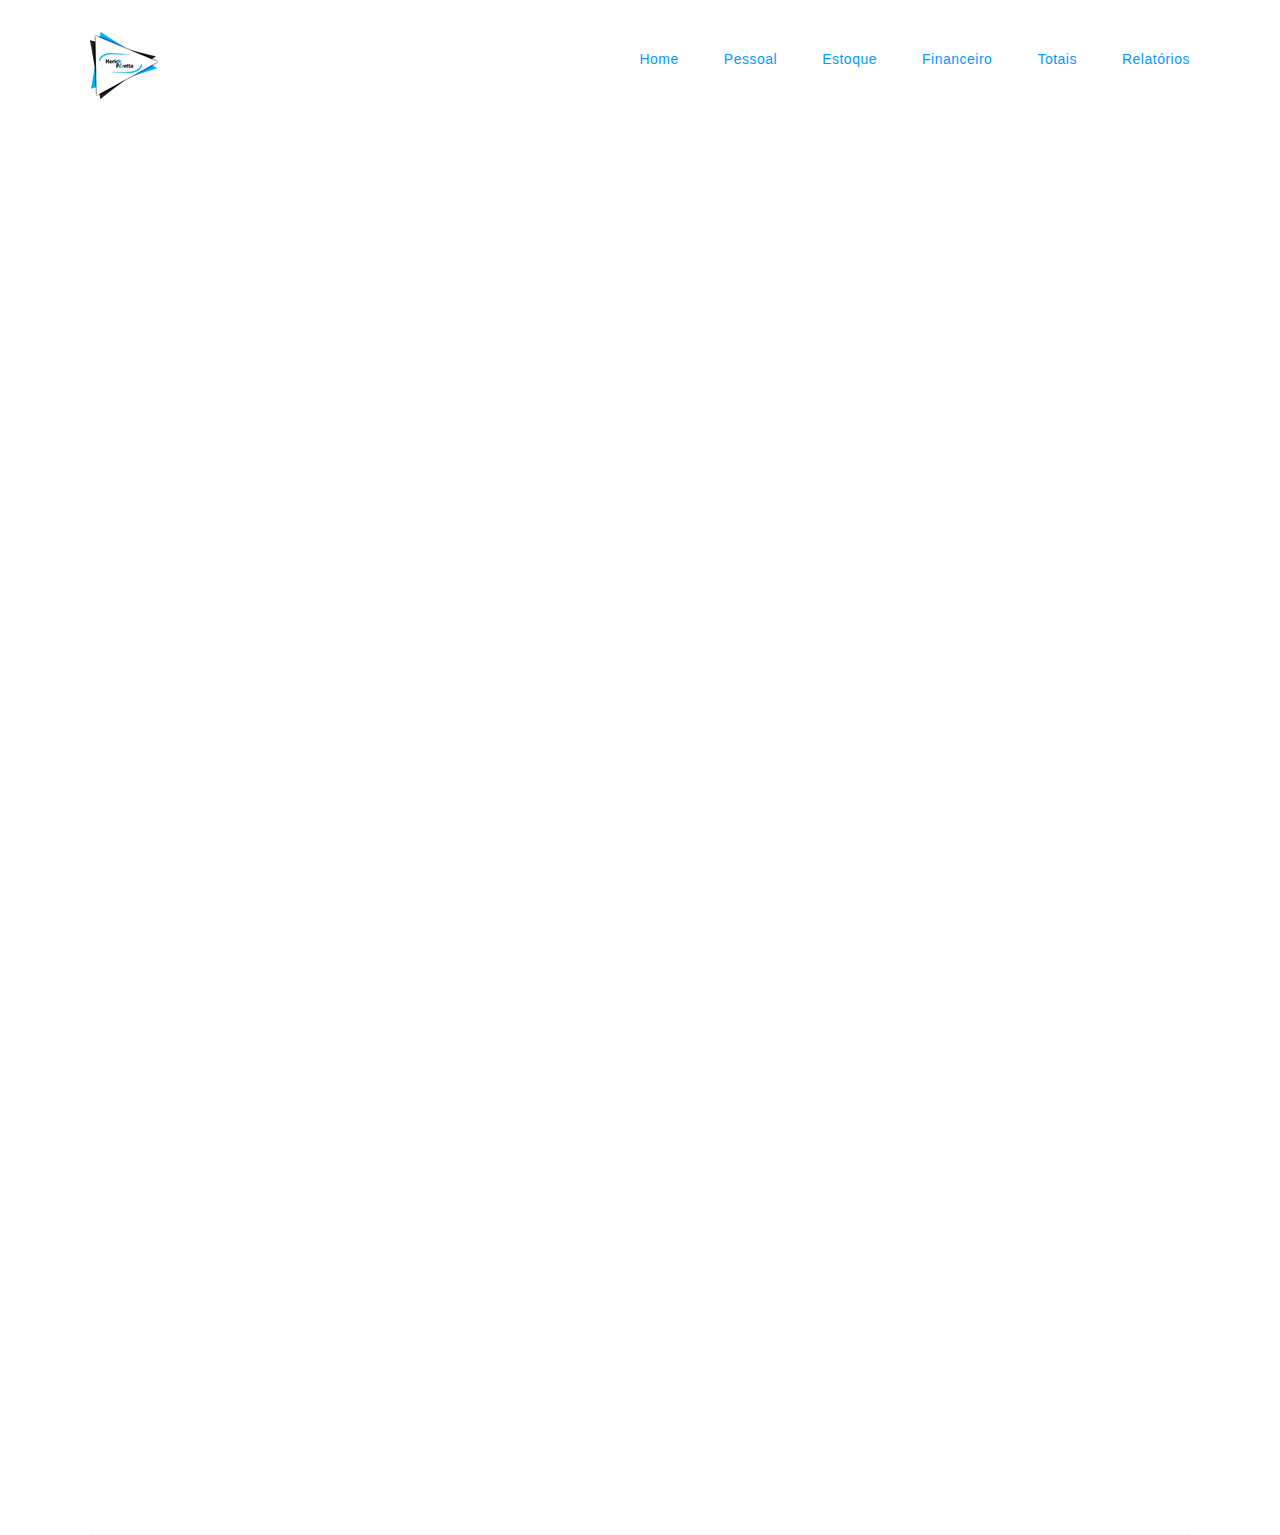
<file: index.html>
<!DOCTYPE html>
<html lang="en"><head>
	<title>HPI</title>
  <meta http-equiv="Content-Type" content="text/html; charset=utf-8" />
	

</head>
	  
    <link rel='stylesheet' href='Style.css'/>
    <script type="text/javascript" src="js/jquery.js"></script>
    <script type="text/javascript" src="js/slider.js"></script>
    <script type="text/javascript" src="js/wow.js"></script>
    <script type="text/javascript" src="js/main.js"></script>
    
<body>

  <header>
  	<div class="container">
			
            <a href="index.html" class="logo">
				<img src="img/simbolo.png" alt=""/>
			</a>

      	       <nav>
				<ul>
					<li class='has-sub'><a href='home.php'target="HOME"><span>Home</span></a></li>
                    <li><a href="firm/pessoal.html">Pessoal</a></li>
					<li><a href="#">Estoque</a></li>
					<li><a href="Financeiro.php" target="HOME">Financeiro</a></li>
					<li><a href="#"><span>Totais</span></a></li>
                    <li><a href="#"><span>Relatórios</span></a></li>
				</ul>
			</nav>
  </div>
    </header>
    
  
  
<div id="content">  
        <iframe src="home.php" name="HOME" width="100%"  height="800" scrolling="yes" style= "border-style: solid; ; border-width: 0;"> Seu navegador não oferece suporte para quadros entre linhas ou está configurado no momento para não exibi-los.
        </iframe> 
   

</div>
    
    
      <section class="services container clearfix">
			
			<!-- Services Title  -->
			<div class="section_title animated wow fadeInUp">
				<h2>Sobre nós.</h2>
			</div>

			<!-- Services List  -->
			<div class="services_list">
				<ul>
					<li class="animated wow fadeInRight" data-wow-delay=".2s">
						<h3>Nós Criamos.</h3>
						<p>A Herick Pivetta Informática procura desenvolver seus produtos de acordo com a necessidade individual de cada cliente.</p>
						<a href="#">read more<span class="arrow">&rarr;</span></a>
					</li>
					<li class="animated wow fadeInRight" data-wow-delay=".3s">
						<h3>Nós Inovamos.</h3>
						<p>Criatividade e Diferencial são palavras fundamentais na conclusão de cada produto desenvolvido pela HPI Sistemas.</p>
						<a href="#">read more<span class="arrow">&rarr;</span></a>
					</li>
					<li class="animated wow fadeInRight" data-wow-delay=".4s">
						<h3>Nós Investimos.</h3>
						<p>Investir em novas tecnologias, design e melhoramentos sempre farão parte do nosso cotidiano com nossos clientes.</p>
						<a href="#">read more<span class="arrow">&rarr;</span></a>
					</li>
				</ul>
			</div>

	</section>
    
</body>
</html>
</file>
<file: Style.css>
body {
	margin: 0px;
	font-family: Verdana, Arial, Helvetica, sans-serif;
	color:#FFF;
	font-size: 14px;
	text-align:left;
}

    
*/



/*  Fonts  */
@font-face {
    font-family: 'raleway-regular';
    src: url('../fonts/raleway-regular.eot');
    src: url('../fonts/raleway-regular.eot?#iefix') format('embedded-opentype'),
         url('../fonts/raleway-regular.woff') format('woff'),
         url('../fonts/raleway-regular.ttf') format('truetype'),
         url('../fonts/raleway-regular.svg#ralewayregular') format('svg');
    font-weight: normal;
    font-style: normal;

}


@font-face {
    font-family: 'raleway-bold';
    src: url('../fonts/raleway-bold.eot');
    src: url('../fonts/raleway-bold.eot?#iefix') format('embedded-opentype'),
         url('../fonts/raleway-bold.woff') format('woff'),
         url('../fonts/raleway-bold.ttf') format('truetype'),
         url('../fonts/raleway-bold.svg#ralewaybold') format('svg');
    font-weight: normal;
    font-style: normal;

}


@font-face {
    font-family: 'raleway-semibold';
    src: url('../fonts/raleway-semibold.eot');
    src: url('../fonts/raleway-semibold.eot?#iefix') format('embedded-opentype'),
         url('../fonts/raleway-semibold.woff') format('woff'),
         url('../fonts/raleway-semibold.ttf') format('truetype'),
         url('../fonts/raleway-semibold.svg#ralewaysemibold') format('svg');
    font-weight: normal;
    font-style: normal;

}



/*  General CSS*/

h1, h2, h3, h4, h5 ,h6{
    color: #6d6d6d;
    font-family: "raleway-regular", arial;
    letter-spacing: 1px;
}

h1              { font-size: 2em;}
h2              { font-size: 1.5em;}
h3              { font-size: 1.17em;}
h5              { font-size: .83em;}
h6              { font-size: .75em;}
h1, h2, h3, h4,
h5, h6          { font-weight: bolder }

.clearfix:before,  
.clearfix:after {  
    content: " ";  
    display: table;  
}  
.clearfix:after {  
    clear: both;  
}  
 
.clearfix {  
    *zoom: 1;  
}

.container{
    width: 1100px;
    margin: 0 auto;
}

#content /*FRAME*/
{
	height:100%;
    min-height:300%;
    /*border-left: 1px dashed gray;*/
}


/*  header  */
header{
    width: 100%;
    height: 90px;
    background: #ffffff;
    position: relative;
}

header .logo{
    margin-top: 30px;	
    float: left;
}

header nav{
    float: right;
    margin-top: 37px;
}

header nav ul li{
    list-style: none;
    float: left;
    margin-left: 45px;
}

header nav ul li a{
    text-decoration: none;
    color: #09F;
    font-family: "raleway-regular", arial;
    font-size: 14px;
    letter-spacing: .5px;

    transition:all .2s linear;
    -o-transition:all .2s linear;
    -moz-transition:all .2s linear;
    -webkit-transition:all .2s linear;
}

header nav ul li a:hover,
header nav ul .selected{
    color: #009;
}






/*  slider  */
.slider_wrapper{
    width: 100%;
    height: auto;
    position: relative;
    overflow: hidden;
    /*background-color: #ededed;*/
}

#slides .slide{
    position: relative;
    width: 100%;
    float: left;
}

#slides .slide img{
    width: 100%;
    height: auto;
}

#slides .slide .caption{  
    width: 100%;
    position: absolute;
    top: 50%;
    color: #5a5a5a;
    text-align: center;
    font-family: "raleway-bold", arial;
    font-size: 50px;
    font-weight: bold;
    text-transform: uppercase;
    line-height: 60px;

    -webkit-transform: translateY(-50%);
    -moz-transform: translateY(-50%);
    -o-transform: translateY(-50%);
    transform: translateY(-50%);
}

.slider_wrapper .rslides_tabs{
    width: 100%;
    position: absolute;
    text-align: center;
    bottom: 80px;
    z-index: 9999;
}

.slider_wrapper .rslides_tabs li{
    list-style: none;
    display: inline;
}

.slider_wrapper .rslides_tabs li a{
    display: inline-block;
    width: 12px;
    height: 12px;
    margin-left: 15px;
    background: rgba(255, 255, 255, .5);
    text-indent: -999px;
    overflow: hidden;

    -webkit-border-radius: 100px;
    -moz-border-radius: 100px;
    -o-border-radius: 100px;
    border-radius: 100px;
}

.slider_wrapper .rslides_tabs .rslides_here a{
    background: rgba(255, 255, 255, 1);
}






/*  services  */
.services{
    padding: 100px 0;
    border-bottom: 1px solid #f5f5f5;
}

.section_title{
	width: 333px;
	height: auto;
	margin-right: 50px;
	float: left;
}

.section_title h2{
    color: #5e5e5e;
    font-family: "raleway-bold", arial;
    font-size: 50px;
    font-weight: bold;
    margin: 0 0 40px 0;
}

.services h2,
.services h3{
    margin: 0;
}


.services .services_list{
    width: 717px;
    float: right;
}

.services .services_list ul{
    list-style: none;
}

.services .services_list ul li{
    width: 212px;
    float: left;
    margin-right: 40px;
}

.services .services_list ul li:last-child{
    margin-right: 0;
}

.services .services_list h3{
    color: #5e5e5e;
    font-family: "raleway-bold", arial;
    font-size: 20px;
    font-weight: bold;
    margin-bottom: 40px;
}

.services .services_list p{
    color: #8c8b8b;
    font-family: "raleway-regular";
    font-size: 14px;
    margin-bottom: 30px;
    line-height: 24px;
    letter-spacing: .5px;
}

.services .services_list a{
    text-decoration: none;
    color: #6c6c6c;
    font-family: "raleway-regular";
    font-size: 13px;
    letter-spacing: .5px;
}

.services .services_list a .arrow{
    margin-left: 5px;
    font-size: 16px;
}






/*  projects  */
.projects{
    padding: 100px 0;
    border-bottom: 1px solid #FFF;
}

.projects .section_title .details{
    text-decoration: none;
    color: #03F;
    font-family: "raleway-regular", arial;
    font-size: 14px;
    letter-spacing: .5px;
}

.projects .section_title .details .arrow{
    margin-left: 5px;
}

.projects_list ul{
    list-style: none;
}

.projects_list ul li a{
	display: block;
	width: 220px;
	height: 200px;
	float: left;
	margin-right: 50px;
	background: #f2f2f2;
	position: relative;
	border: 4px solid #eeeded;

    transition:all .2s linear;
    -o-transition:all .2s linear;
    -moz-transition:all .2s linear;
    -webkit-transition:all .2s linear;
	-webkit-box-sizing: border-box;
	-moz-box-sizing: border-box;
	-ms-box-sizing: border-box;
	box-sizing: border-box;
}

.projects_list ul li:last-child a{
    margin-right: 0;
}

.projects_list ul li a:hover{           /* Background collor in Hover */ 
	border: 4px solid #06f;
	background-color: #06F;
}

.projects_list ul li a span{
	position: absolute;
	height: 124px;
	top: 105px;
	margin-top: -62px;




	 transition:all .2s linear;
    -o-transition:all .2s linear;
    -moz-transition:all .2s linear;
    -webkit-transition:all .2s linear;
	background-image: url(../img/p_logo1.png);
}

.projects_list ul li a .p_logo1{
	background: url('img/img_fin/entrada.png') no-repeat;
	width: 142px;
	height: 122px;
	left: 71px;
	margin-left: -29px;
}

.projects_list ul li a:hover .p_logo1{
    background: url('img/img_fin/entrada2.png') no-repeat;
}

.projects_list ul li a .p_logo2{
	background: url('img/img_fin/gastos.png') no-repeat;
	width: 142px;
	height: 122px;
	left: 71px;
	margin-left: -29px;
}

.projects_list ul li a:hover .p_logo2{
    background: url('img/img_fin/gastos2.png') no-repeat;
	
	
}

.projects_list ul li a .p_logo3{
	background: url('img/img_fin/contas.png') no-repeat;
	width: 142px;
	height: 122px;
	left: 71px;
	margin-left: -29px;
}

.projects_list ul li a:hover .p_logo3{
    background: url('img/img_fin/contas2.png') no-repeat;
}

.projects_list ul li a .p_logo4{
	background: url('img/img_fin/analise.png') no-repeat;
	width: 142px;
	height: 122px;
	left: 71px;
	margin-left: -29px;
}

.projects_list ul li a:hover .p_logo4{
    background: url('img/img_fin/analise2.png') no-repeat;
}

.projects_list ul li a .p_logo5{
	background: url('img/img_fin/entrada.png') no-repeat;
	width: 142px;
	height: 122px;
	left: 71px;
	margin-left: -29px;
}

.projects_list ul li a:hover .p_logo5{
    background: url('img/img_fin/entrada2.png') no-repeat;
}






/*  clients  */
.clients{
    padding: 100px 0;
}

.client_list ul{
    list-style: none;
}

.client_list ul li{
    float: left;
    margin-right: 50px; 
}

.client_list ul li:last-child{
    margin-right: 0;
}






/*  call to action  */
.cta{
    width: 100%;
    padding: 100px 0;
    background: #fafafa;
    text-align: center;
}

.cta .cta_title{
    color: #5e5e5e;
    font-family: "raleway-bold", arial;
    font-size: 25px;
    font-weight: bold;
    text-transform: uppercase;
    margin-bottom: 70px;
}

.cta a{
    text-decoration: none;
    padding: 20px 40px;    
    background-color: #ff4141;
    color: #fff;
    font-family: "raleway-regular", arial;
    font-size: 18px;
    letter-spacing: .5px;


    border-radius: 2px;
    -o-border-radius: 2px;
    -moz-border-radius: 2px;
    -webkit-border-radius: 2px;

    transition:all .2s linear;
    -o-transition:all .2s linear;
    -moz-transition:all .2s linear;
    -webkit-transition:all .2s linear;
    

}

.cta a:hover{
    background: #f23131;
}






/*  footer  */
footer{
    padding: 100px 0;
}

footer .copyright{
    width: 333px;
    height: auto;
    margin-right: 50px;
    float: left;
}

footer .copyright .footer_logo{
    margin-bottom: 38px;
}

footer .copyright p{
    color: #8d8b8b;
    font-family: "raleway-regular", arial;
    font-size: 12px;
    letter-spacing: .5px;
    margin-bottom: 15px;
}

footer .copyright p a{
    text-decoration: none;
    font-family: "raleway-bold", arial;
    font-weight: bold;
    color: #8d8b8b;
}

footer .footer_links{
    width: 717px;
    float: right;
}

footer .footer_links .columns{
    width: 212px;
    float: left;
    margin-right: 40px;
}

footer .footer_links .columns:last-child{
    margin-right: 0;
}

footer .footer_links .columns_title{
    color: #5e5e5e;
    font-family: "raleway-bold", arial;
    font-size: 18px;
    font-weight: bold;
    margin-bottom: 50px;
}


footer .footer_links ul li{
    list-style: none;
    display: block;
    margin-bottom: 30px;
}

footer .footer_links ul li a{
    text-decoration: none;
    color: #8c8b8b;
    font-family: "raleway-regular", arial;
    font-size: 14px;
    letter-spacing: .5px;

    transition:all .2s linear;
    -o-transition:all .2s linear;
    -moz-transition:all .2s linear;
    -webkit-transition:all .2s linear;
}

footer .footer_links ul li a:hover{
    color: #3c3c3c;
}

footer .sm ul li a:before{
    content:"";
    display: inline-block;
    width: 15px;
    margin-right: 20px;
}

footer .sm ul li .facebook:before{
    height: 14px;
    background: url('../img/fb.png') no-repeat;
    vertical-align: middle;
}

footer .sm ul li .twitter:before{
    height: 15px;
    background: url('../img/twitter.png') no-repeat;
    vertical-align: middle;
}

footer .sm ul li .google:before{
    height: 14px;
    background: url('../img/google.png') no-repeat;
    vertical-align: middle;
}


footer .address p{
    color: #8c8b8b;
    font-family: "raleway-regular", arial;
    font-size: 14px;
    margin-bottom: 30px;
    letter-spacing: .5px;
}

footer .address .phone{
    display: block;
    font-family: "raleway-bold", arial;
    font-weight: bold;
}
</file>
